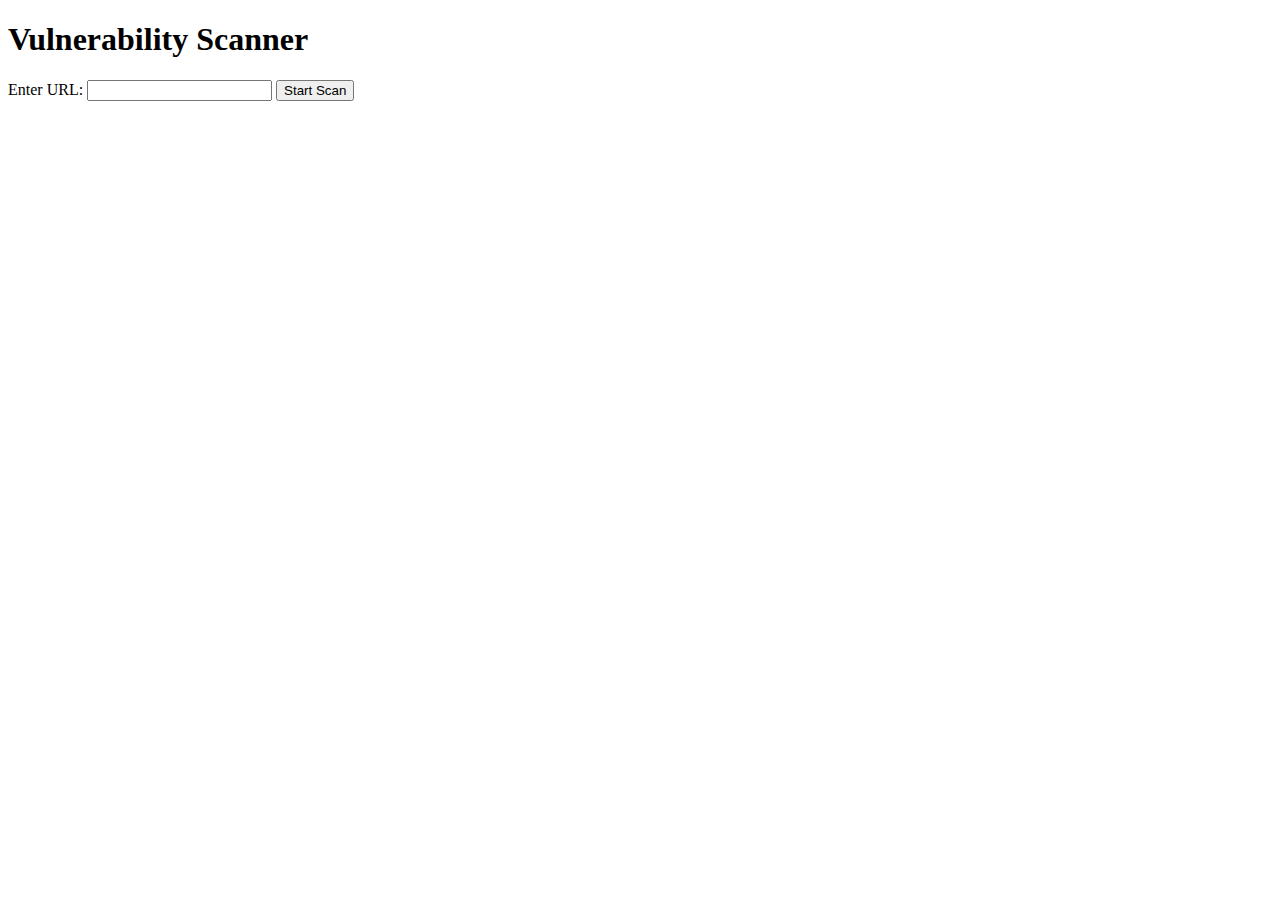
<file: index.html>
<!DOCTYPE html>
<html lang="en">
<head>
    <meta charset="UTF-8">
    <meta name="viewport" content="width=device-width, initial-scale=1.0">
    <title>Vulnerability Scanner</title>
    <script src="script.js"></script>
</head>
<body>
    <h1>Vulnerability Scanner</h1>
    <label for="urlInput">Enter URL:</label>
    <input type="text" id="urlInput">
    <button onclick="startScan()">Start Scan</button>
    <div id="vulnerabilities"></div>
</body>
</html>
</file>
